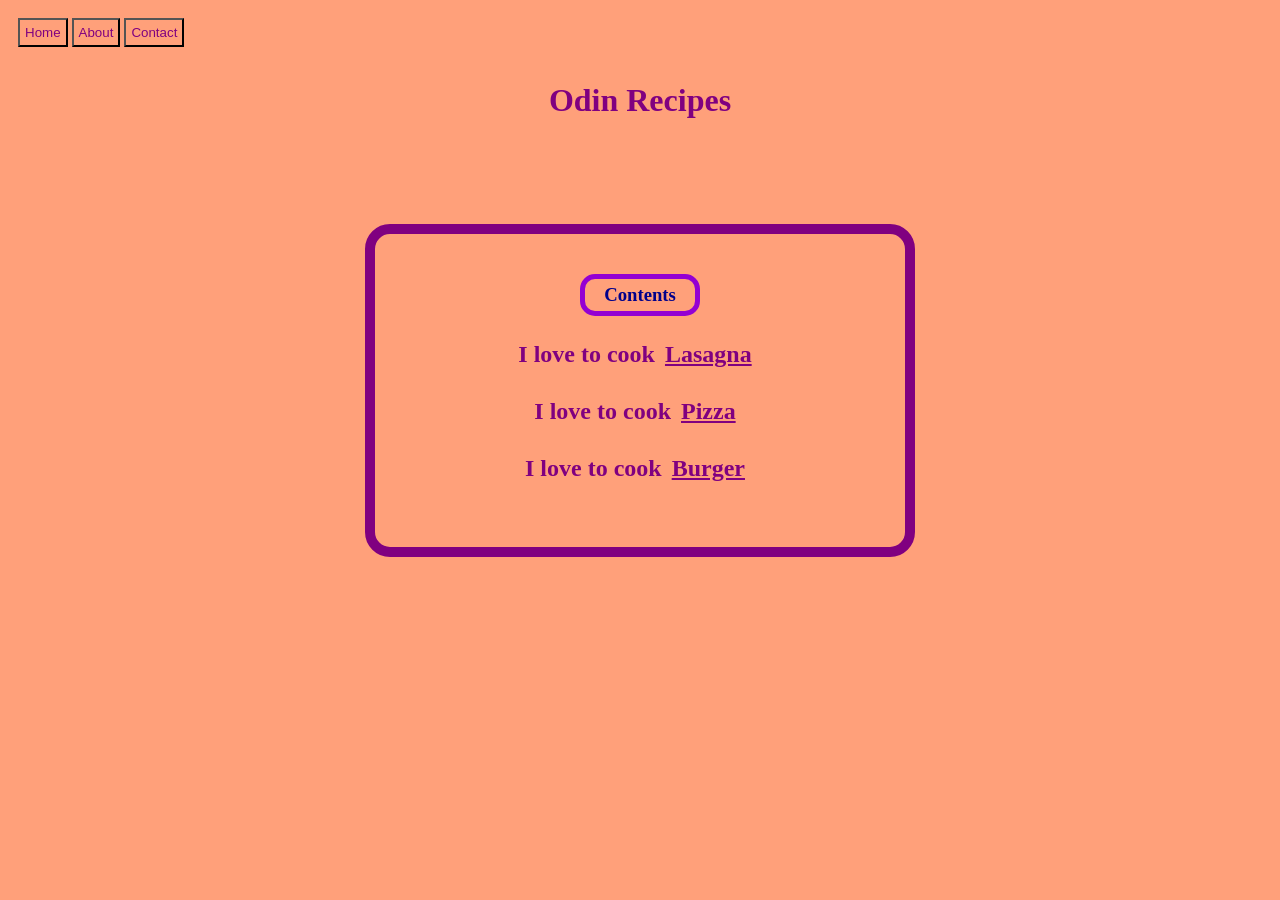
<file: index.html>
<!DOCTYPE html>
<html lang="en">
<head>
    <meta charset="UTF-8">
    <meta name="viewport" content="width=device-width, initial-scale=1.0">
    <title>odin-recipes</title>
    <link rel="stylesheet" href="style.css">
</head>
<body>
<button>Home</button>
<button>About</button>
<button>Contact</button>

<h1>Odin Recipes</h1>

<div>
<h3 class="content">Contents</h3>


<h2>I love to cook<a href="recipes/lasagna.html"><b>Lasagna</b></a></h2>
    
<h2>I love to cook<a href="recipes/pizza.html"><b>Pizza</b></a></h2>
    
<h2>I love to cook<a href="recipes/burger.html"><b>Burger</b></a></h2>
</div>


</body>
</html>
</file>
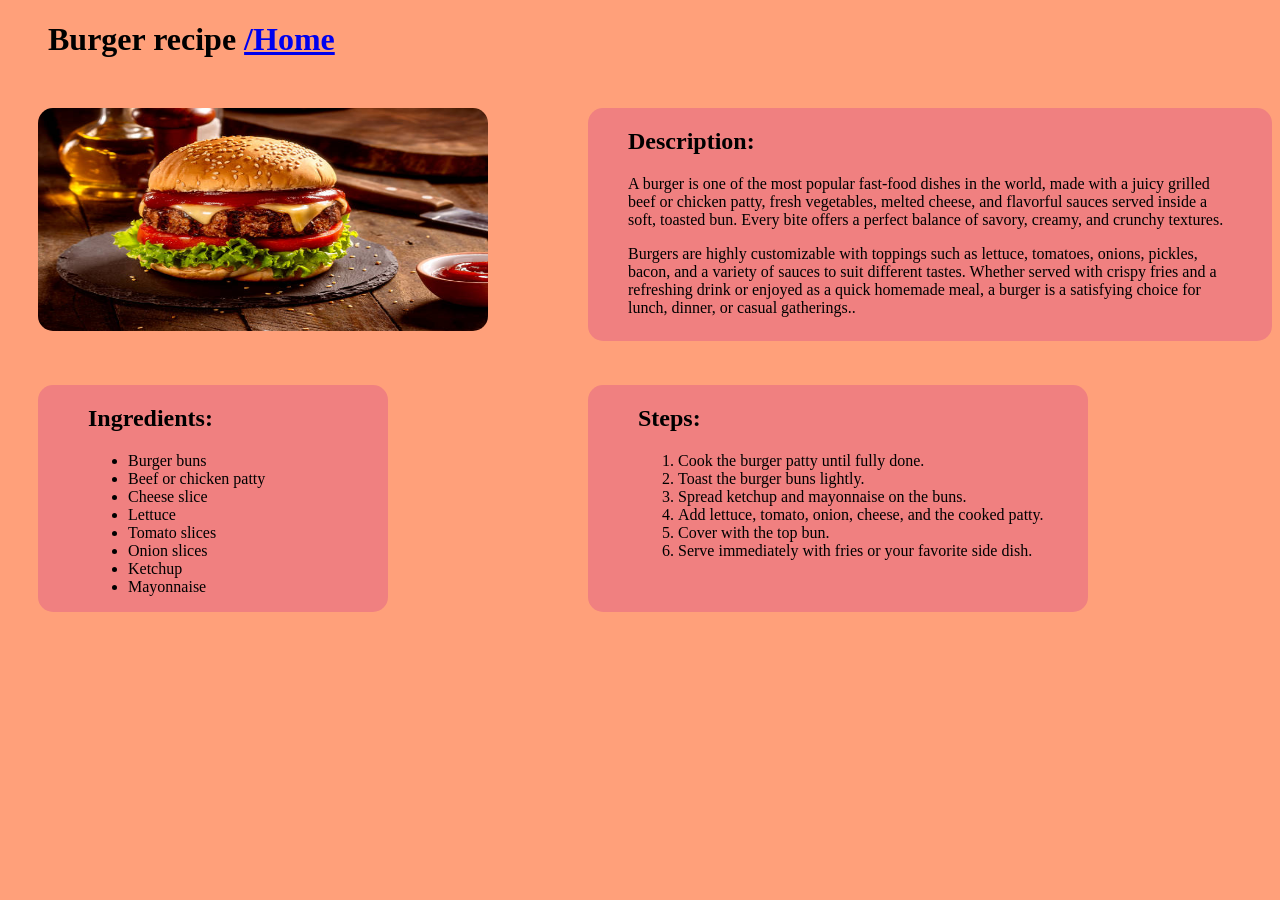
<file: recipes/burger.html>
<!DOCTYPE html>
<html lang="en">
<head>
    <meta charset="UTF-8">
    <meta name="viewport" content="width=device-width, initial-scale=1.0">
    <title>burger</title>
    <link rel="stylesheet" href="burger.css">
</head>
<body>
<h1>Burger recipe <a href="../index.html">/Home</a></h1>

<div class="container">

<div class="img">
<img src="../images/burger.jpg" alt="burger">
</div>

<div class="description">
<h2>Description:</h2>

<p>
A burger is one of the most popular fast-food dishes in the world,
made with a juicy grilled beef or chicken patty, fresh vegetables,
melted cheese, and flavorful sauces served inside a soft, toasted bun. 
Every bite offers a perfect balance of savory, creamy, and crunchy textures.
</p>

<p>
Burgers are highly customizable with toppings such as lettuce,
tomatoes, onions, pickles, bacon, and a variety of sauces to suit different tastes.
Whether served with crispy fries and a refreshing drink or enjoyed as a quick
homemade meal, a burger is a satisfying choice for lunch, dinner,
or casual gatherings..
</p>
</div>

</div>

<div class="container-2">

<div class="ingredients">
<h2>Ingredients:</h2>
<ul>
<li>Burger buns</li>
<li>Beef or chicken patty</li>
<li>Cheese slice</li>
<li>Lettuce</li>
<li>Tomato slices</li>
<li>Onion slices</li>
<li>Ketchup</li>
<li>Mayonnaise</li>  
</ul>
</div>

<div class="steps">
<h2>Steps:</h2>
<ol>
<li>Cook the burger patty until fully done.</li>
<li>Toast the burger buns lightly.</li>
<li>Spread ketchup and mayonnaise on the buns.</li>
<li>Add lettuce, tomato, onion, cheese, and the cooked patty.</li>
<li>Cover with the top bun.</li>
<li>Serve immediately with fries or your favorite side dish.</li>
</ol>
</div>

</div>

</body>
</html>
</file>
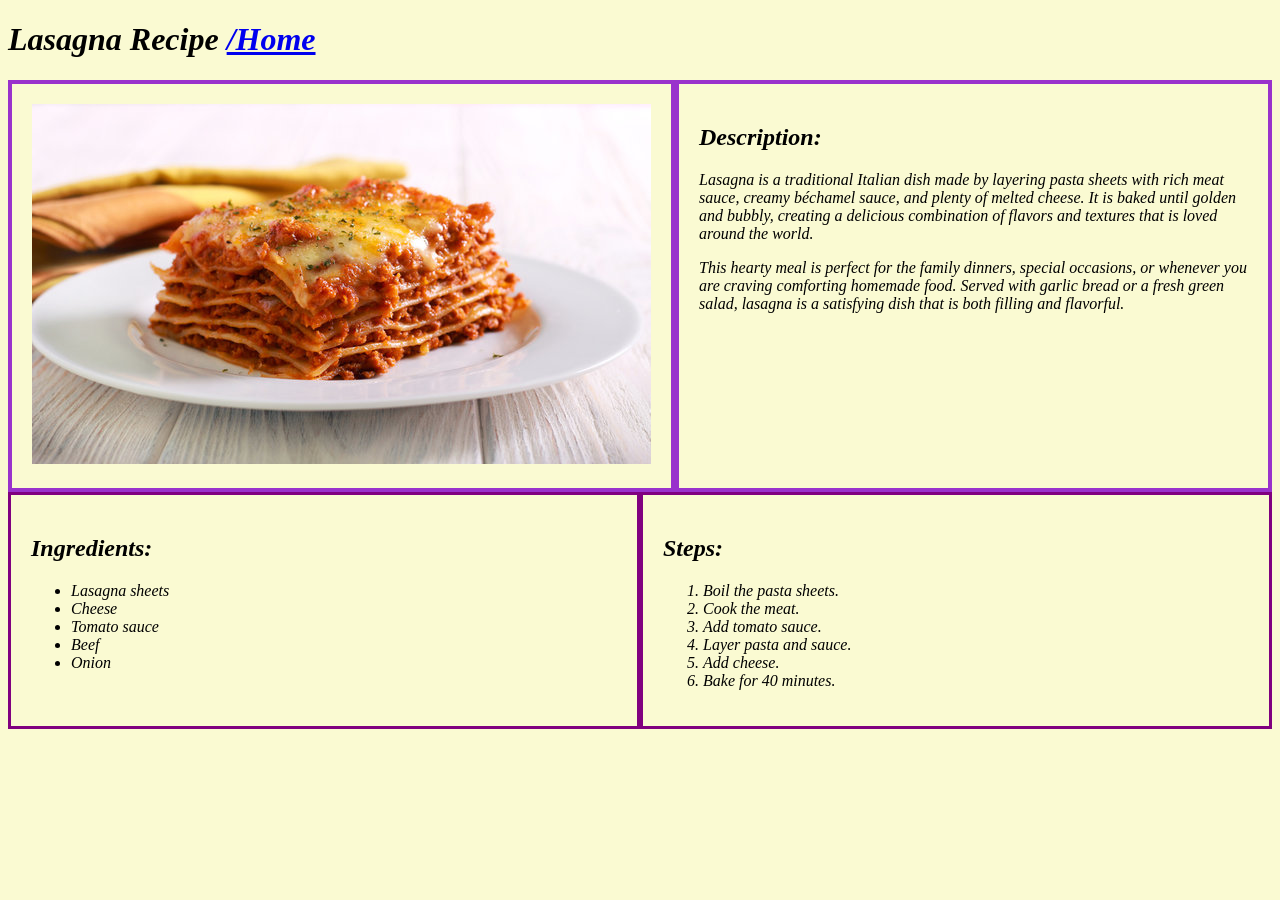
<file: recipes/lasagna.html>
<!DOCTYPE html>
<html lang="en">
<head>
    <meta charset="UTF-8">
    <meta name="viewport" content="width=device-width, initial-scale=1.0">
    <title>lasagna</title>
    <link rel="stylesheet" href="lasagna.css">
</head>
<body>
   
<h1>Lasagna Recipe <a href="../index.html">/Home</a></h1>

<div class="container">
   
<div class="img">
<img src="../images/lasagna.jpg" alt="Lasagna">
</div>

<div class="description">
<h2>Description:</h2>

<p>
Lasagna is a traditional Italian dish made by layering pasta 
sheets with rich meat sauce, creamy béchamel sauce, and plenty
of melted cheese. It is baked until golden and bubbly,
creating a delicious combination of flavors and textures that
is loved around the world.
</p>

<p>
This hearty meal is perfect for the family dinners, special occasions,
or whenever you are craving comforting homemade food. Served with
garlic bread or a fresh green salad, lasagna is a satisfying dish
that is both filling and flavorful.
</p>
</div>

</div>

<div class="container-2">

<div class="ingredients">
<h2>Ingredients:</h2>
<ul>
<li>Lasagna sheets</li>
<li>Cheese</li>
<li>Tomato sauce</li>
<li>Beef</li>
<li>Onion</li>
</ul>
</div>

<div class="steps">
<h2>Steps:</h2>
<ol>
<li>Boil the pasta sheets.</li>
<li>Cook the meat.</li>
<li>Add tomato sauce.</li>
<li>Layer pasta and sauce.</li>
<li>Add cheese.</li>
<li>Bake for 40 minutes.</li>
</ol>
</div>

</div>

</body>
</html>
</file>
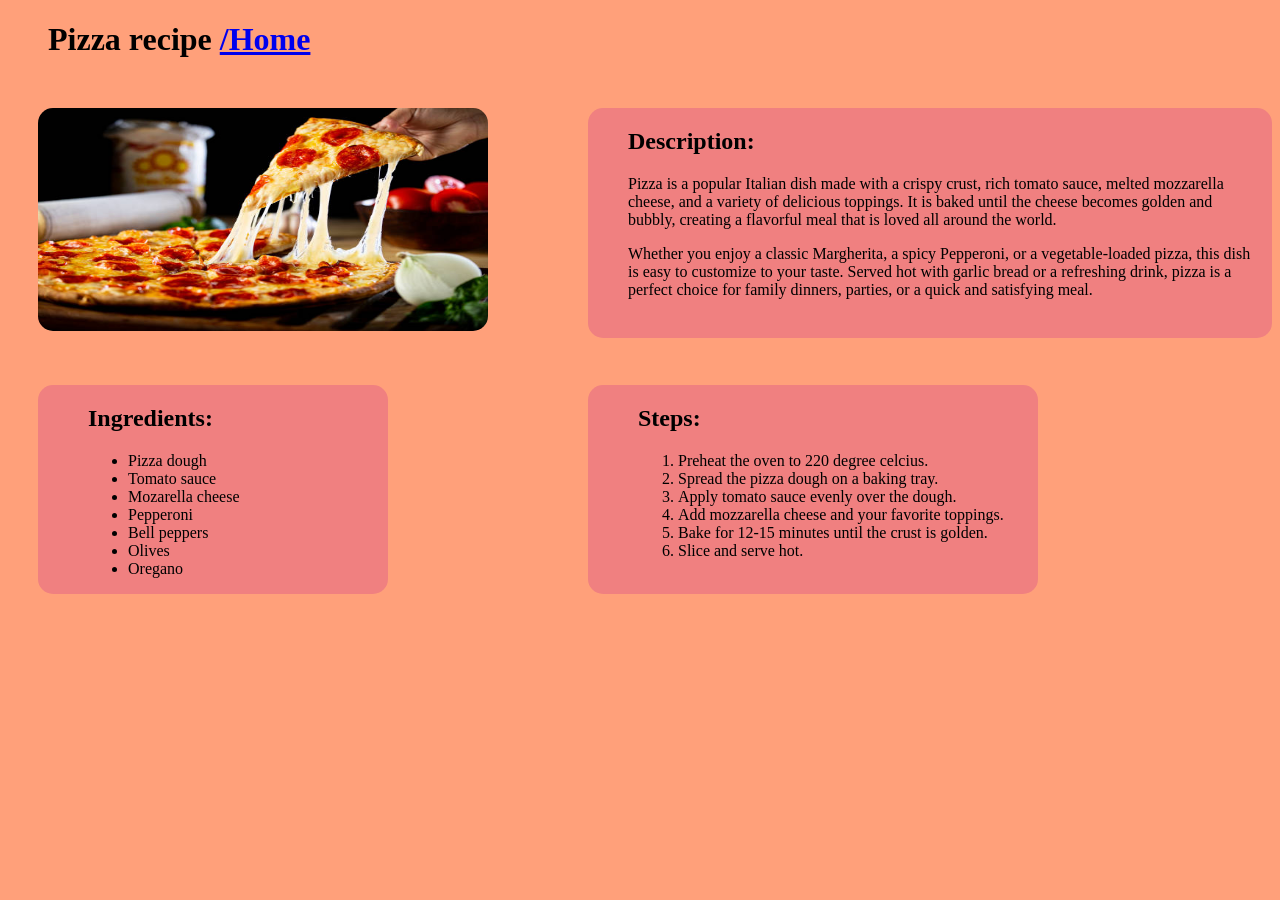
<file: recipes/pizza.html>
<!DOCTYPE html>
<html lang="en">
<head>
    <meta charset="UTF-8">
    <meta name="viewport" content="width=device-width, initial-scale=1.0">
    <title>pizza</title>
    <link rel="stylesheet" href="pizza.css">
</head>
<body>
<h1>Pizza recipe <a href="../index.html">/Home</a></h1>  

<div class="container">

<div class="img">
<img src="../images/pizza.jpg" alt="pizza">
</div>

<div class="description">
<h2>Description:</h2>

<p>
Pizza is a popular Italian dish made with a crispy crust,
rich tomato sauce, melted mozzarella cheese,
and a variety of delicious toppings.
It is baked until the cheese becomes golden and bubbly,
creating a flavorful meal that is loved all around the world.
</p>

<p>
Whether you enjoy a classic Margherita, a spicy Pepperoni,
or a vegetable-loaded pizza,
this dish is easy to customize to your taste.
Served hot with garlic bread or a refreshing drink,
pizza is a perfect choice for family dinners, parties,
or a quick and satisfying meal.
</p>
</div>

</div>

<div class="container-2">

<div class="ingredients">
<h2>Ingredients:</h2>
<ul>
<li>Pizza dough</li>
<li>Tomato sauce</li>
<li>Mozarella cheese</li>
<li>Pepperoni</li>
<li>Bell peppers</li>
<li>Olives</li>
<li>Oregano</li>
</ul>
</div>

<div class="steps">
<h2>Steps:</h2>
<ol>
<li>Preheat the oven to 220 degree celcius.</li>
<li>Spread the pizza dough on a baking tray.</li>
<li>Apply tomato sauce evenly over the dough.</li>
<li>Add mozzarella cheese and your favorite toppings.</li>
<li>Bake for 12-15 minutes until the crust is golden.</li>
<li>Slice and serve hot.</li>
</ol>
</div>

</div>

</body>
</html>
</file>
<file: style.css>
* {
    color: purple;
    background-color: lightsalmon;
    padding: 5px;
}

h1 {
    margin: 30px auto;
    text-align: center;
    margin-bottom: 100px;
}

div {
    border: 10px solid purple;
    width: 450px;
    margin: 20px auto;
    padding: 40px;
    text-align: center;
    border-radius: 25px;
}

.content {
    color: darkblue;
    border: 4px solid darkviolet;
    border-radius: 15px;
    border-width: 5px;
    width: 100px;
    margin: 0px auto;
}
</file>
<file: recipes/burger.css>
body {
    background-color: lightsalmon;
    color: black;
}

h1 {
    margin-left: 40px;
    margin-bottom: 50px;
}

.container {
    display: flex;
    gap: 50px;
}

 .img {
    flex: 1;
    padding-left: 30px;
    padding-right: 50px;
}

.img img {
    width: 450px;
    height: 223px;
    align-items: center;
    margin-bottom: 50px;
    border-radius: 15px;
}

.description {
    flex: 2;
    background-color: lightcoral;
    color: black;
    padding-left: 40px;
    padding-right: 40px;
    padding-bottom: 10px;
    height: 223px;
    border-radius: 15px;
}

.container-2 {
    display: flex;
    gap: 200px;
}

.ingredients {
    background-color: lightcoral;
    color: black;
    margin-left: 30px;
    flex: none;
    width: 300px;
    padding-left: 50px;
    border-radius: 15px;
}

.steps {
    background-color: lightcoral;
    color: black;
    flex: none;
    width: 450px;
    padding-left: 50px; 
    border-radius: 15px;
}
</file>
<file: recipes/lasagna.css>
* {
    background-color: lightgoldenrodyellow;
    font-style: italic;
}

.container {
    display: flex;
}

.container div{
   
    border: 4px solid darkorchid;
    flex: 1;
    padding: 20px;
}

.container-2 {
    display: flex;
}

.container-2 div{
    border: 3px solid purple;
    flex: 1;
    padding: 20px;
}
</file>
<file: recipes/pizza.css>
body {
    background-color: lightsalmon;
    color: black;
}

h1 {
    margin-left: 40px;
    margin-bottom: 50px;
}

.container {
    display: flex;
    gap: 50px;
}

 .img {
    flex: 1;
    padding-left: 30px;
    padding-right: 50px;
}

.img img {
    width: 450px;
    height: 223px;
    align-items: center;
    margin-bottom: 50px;
    border-radius: 15px;
}

.description {
    flex: 2;
    background-color: lightcoral;
    color: black;
    padding-left: 40px;
    padding-right: 20px;
    height: 230px;
    border-radius: 15px;
}

.container-2 {
    display: flex;
    gap: 200px;
}

.ingredients {
    background-color: lightcoral;
    color: black;
    margin-left: 30px;
    flex: none;
    width: 300px;
    padding-left: 50px;
    border-radius: 15px;
}

.steps {
    background-color: lightcoral;
    color: black;
    flex: none;
    width: 400px;
    padding-left: 50px; 
    border-radius: 15px;
}
</file>
